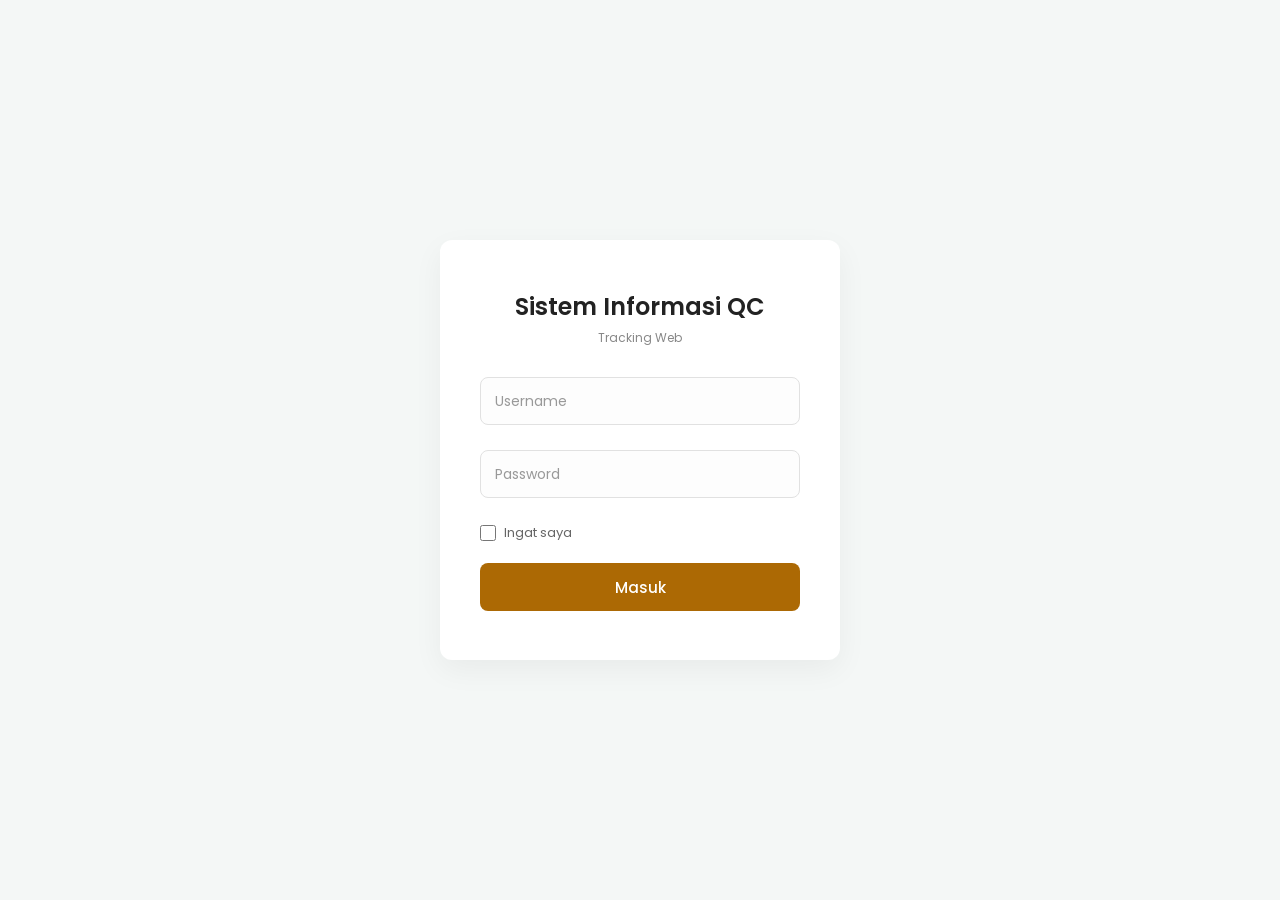
<file: login.html>
<!DOCTYPE html>
<html lang="id">
<head>
  <meta charset="UTF-8">
  <meta http-equiv="X-UA-Compatible" content="IE=edge">
  <meta name="viewport" content="width=device-width, initial-scale=1.0">
  <title>Sistem Informasi QC</title>
  <style>
    @import url('https://fonts.googleapis.com/css2?family=Poppins:wght@400;500;600&display=swap');
    
    * {
      margin: 0;
      padding: 0;
      box-sizing: border-box;
      font-family: 'Poppins', sans-serif;
    }
    
    body {
      display: flex;
      justify-content: center;
      align-items: center;
      min-height: 100vh;
      background: #f4f7f6; 
      color: #333;
    }
    
    .wrapper {
      position: relative;
      width: 400px;
      height: 420px;
      background: #fff;
      box-shadow: 0 10px 30px rgba(0, 0, 0, 0.05); 
      border-radius: 12px;
      overflow: hidden;
    }
    
    .form-wrapper {
      display: flex;
      flex-direction: column;
      justify-content: center;
      width: 100%;
      height: 100%;
      padding: 40px;
    }
    
    h2 {
      font-size: 24px;
      color: #222;
      text-align: center;
      margin-bottom: 5px;
      font-weight: 600;
    }

    .subtitle {
      text-align: center;
      font-size: 12px;
      color: #888;
      margin-bottom: 30px;
    }
    
    .input-group {
      position: relative;
      margin-bottom: 25px;
    }
    
    .input-group input {
      width: 100%;
      height: 48px;
      font-size: 14px;
      color: #333;
      padding: 0 15px;
      background: #fdfdfd;
      border: 1px solid #e1e1e1;
      border-radius: 8px;
      outline: none;
      transition: all 0.3s ease;
    }
    
    .input-group input:focus {
      border-color: #ac6904; 
      background: #fff;
      box-shadow: 0 0 0 3px rgba(74, 144, 226, 0.1);
    }
    
    .input-group label {
      position: absolute;
      top: 50%;
      left: 15px;
      transform: translateY(-50%);
      font-size: 14px;
      color: #999;
      pointer-events: none;
      transition: 0.3s ease;
    }
    
    .input-group input:focus ~ label,
    .input-group input:valid ~ label {
      top: 0;
      left: 12px;
      font-size: 12px;
      color: #ac6904;
      background: #fff;
      padding: 0 4px;
    }
    
    .remember {
      margin-bottom: 20px;
    }
    
    .remember label {
      font-size: 13px;
      color: #666;
      cursor: pointer;
      display: flex;
      align-items: center;
      gap: 8px;
    }
    
    .remember input {
      accent-color: #ac6904;
      width: 16px;
      height: 16px;
      cursor: pointer;
    }
    
    button {
      width: 100%;
      height: 48px;
      background:#ac6904;
      color: #fff;
      font-size: 15px;
      font-weight: 500;
      cursor: pointer;
      border-radius: 8px;
      border: none;
      outline: none;
      transition: background 0.3s ease, transform 0.1s ease;
    }
    
    button:hover {
      background: #ac6904;
    }
    
    button:active {
      transform: scale(0.98);
    }

    .demo-accounts {
      margin-top: 30px;
      text-align: center;
      font-size: 12px;
      color: #777;
    }
    .demo-accounts span {
      display: block;
      margin-top: 5px;
      font-family: monospace;
      color:#ac6904;
    }
  </style>
</head>
<body>
  
  <div>
    <div class="wrapper">
      <div class="form-wrapper sign-in">
        <form id="loginForm">
          <h2>Sistem Informasi QC</h2>
          <p class="subtitle">Tracking Web</p>

          <div class="input-group">
            <input type="text" id="username" required>
            <label for="username">Username</label>
          </div>
          <div class="input-group">
            <input type="password" id="password" required>
            <label for="password">Password</label>
          </div>
          
          <div class="remember">
            <label><input type="checkbox"> Ingat saya</label>
          </div>
          
          <button type="submit">Masuk</button>
        </form>
      </div>
    </div>

  <!-- 1. Panggil file database.js -->
  <script src="js/login-database.js"></script>

  <!-- 2. Logika Utama Login -->
 <!-- 1. Panggil file database.js -->
  <script src="js/login-database.js"></script>

  <!-- 2. Logika Utama Login -->
  <script>
    const formLogin = document.getElementById('loginForm');

    formLogin.addEventListener('submit', function(event) {
        event.preventDefault(); 

        const inputUser = document.getElementById('username').value.trim();
        const inputPass = document.getElementById('password').value.trim();

        // Cari data inputan user di dalam array registeredAccounts (yang ada di login-database.js)
        const user = registeredAccounts.find(acc => acc.username === inputUser && acc.password === inputPass);

        if (user) {
            // Jika ketemu (username dan password cocok), simpan rolenya
            localStorage.setItem("active_user_role", user.role);
            
            // --- TAMBAHAN BARU: Simpan username ke memori browser ---
            localStorage.setItem("loggedInUser", user.username);
            
            alert("Berhasil masuk! Selamat datang, " + user.role.toUpperCase() + ".");
            
            // Baris ini yang akan memindahkan halaman ke dashboard
            // (Pastikan file dashboard kamu bernama dashboard.html)
            window.location.href = 'dashboard.html'; 
        } else {
            // Jika tidak ada di daftar
            alert("Akses Ditolak! Akun tidak terdaftar di sistem atau password salah.");
        }
    });
  </script>
</body>
</html>
</file>
